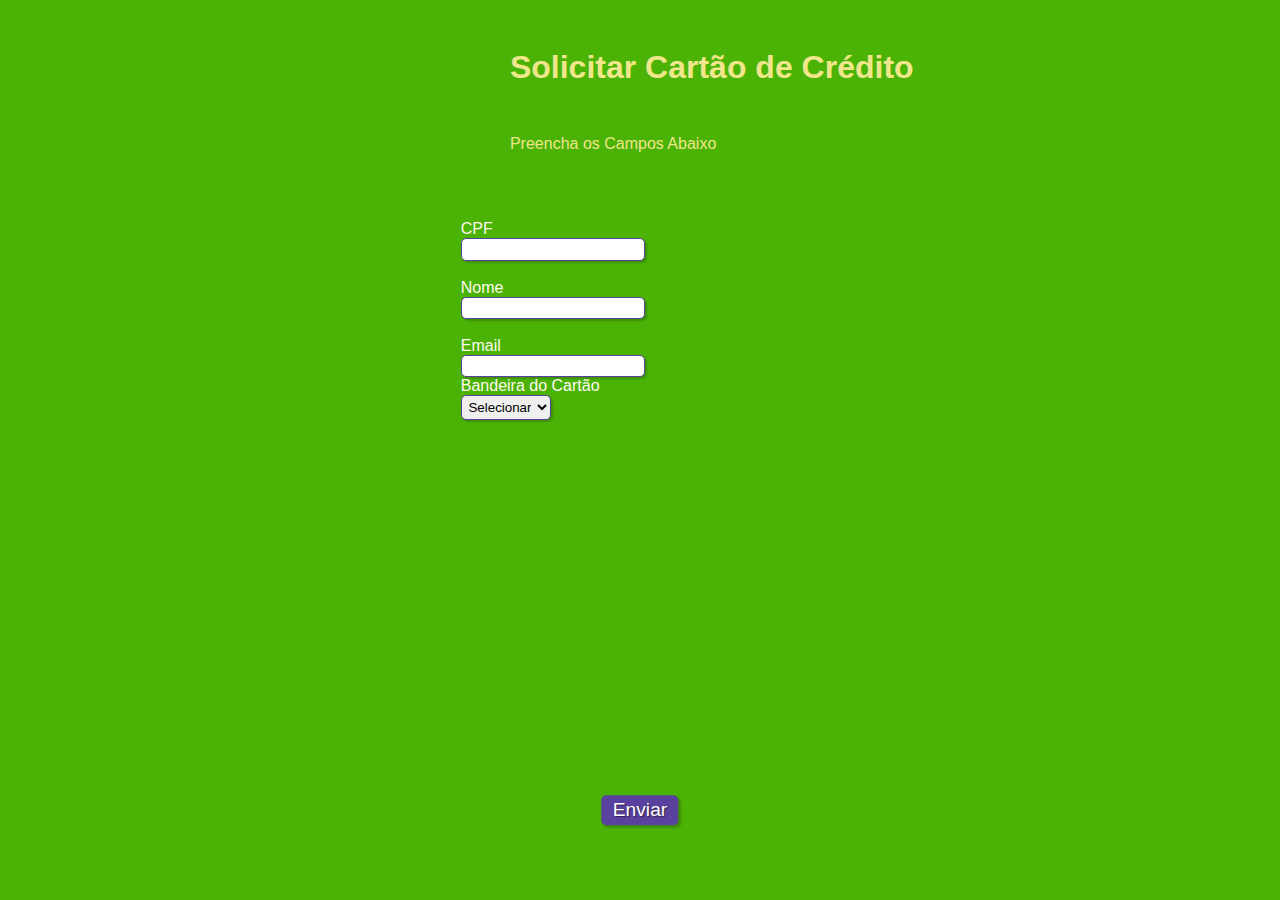
<file: index.html>
<!DOCTYPE html>
<html lang="en">
<head>
  <meta charset="UTF-8">
  <meta http-equiv="X-UA-Compatible" content="IE=edge">
  <meta name="viewport" content="width=device-width, initial-scale=1.0">
  <link rel="stylesheet" href="cartao.css" media=""> 
  <title>Projetos</title>
</head>
<body>
  <div class="campo">
    <h1 id="titulo">Solicitar Cartão de Crédito</h1>
    <P id="subtitulo">Preencha os Campos Abaixo</P>
    <br>
  </div>
<form action="">
<fieldset class="grupo">
  <div class="campo">
    <label for="cpf">CPF</label>
    <input type="number" name="cpf" id="cpf" required>
    <br>
    <label for="nome">Nome</label>
    <input type="text" name="nome" id="nome" required>
    <br>
 
  </div>
</fieldset>
<div class="campo">
  <label for="email">Email</label>
  <input type="email" name="email" id="email">
</div>
<div class="campo">
  <label for="Bandeira">Bandeira do Cartão</label>
  <select id="Bandeira"required>
    <option selected disabled value="">Selecionar</option>
    <option value="">Master</option>
    <option value="">Visa</option>
  </select>
</div>
  <button class="botao" type="submit">Enviar</button>
</form>  
</body>
</html>
</file>
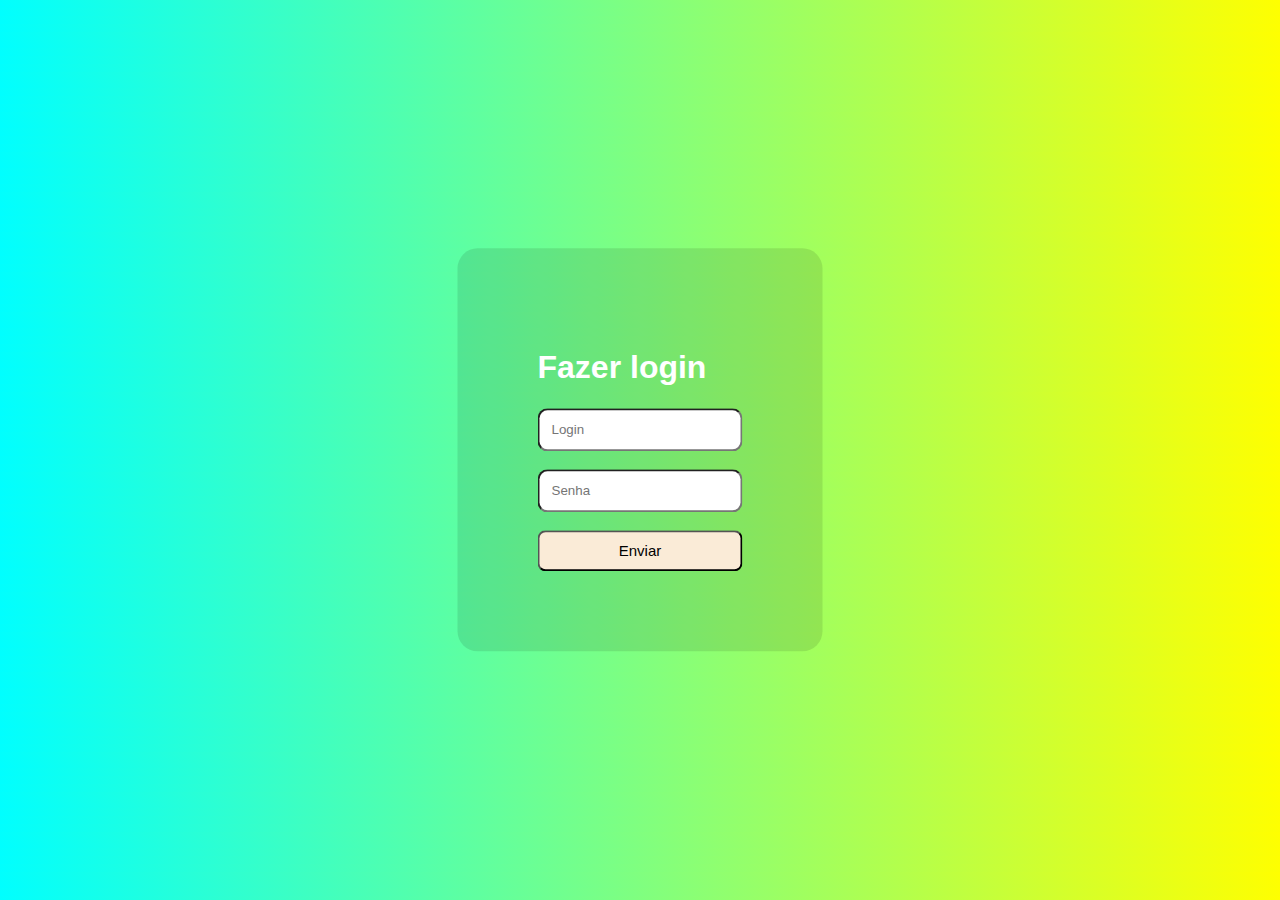
<file: Login/index.html>
<!DOCTYPE html>
<html lang="en">
<head>
    <meta charset="UTF-8">
    <meta http-equiv="X-UA-Compatible" content="IE=edge">
    <meta name="viewport" content="width=device-width, initial-scale=1.0">
    <link rel="stylesheet" href="style.css" media="screen"> 
    <title>Tela de Login</title>
</head>
<body>
    <div>
        <h1>Fazer login</h1>
        <input type="email" name="email" id="email" placeholder="Login"required maxlength="25">
        <br>
        <br>
        <input type="password" placeholder="Senha" id="Senha "required maxlength="25">
        <br>
        <br>
        <form action="">
            <button class="botao" type="submit">Enviar</button>
        </form>
    </div>
</body>
</html>
</file>
<file: cartao.css>
*{
    margin: 0;
    padding: 0;
}
#titulo{
    font-family: sans-serif;
    color: khaki;
    margin: 6%;
}
#subtitulo{
    font-family: sans-serif;
    color: khaki;
    margin: 6%;

}
fieldset{
    border: 0;
}
body{
    background-color: rgb(75, 179, 6);
    font-family: sans-serif;
    font-size: 1em;
    color: lightslategray;
    margin-left: 36%;
    margin-top: 2%;
    justify-content: center;
}
input, select, textarea, button{
    border-radius: 5px;
}
.campo {
    margin-bottom: 0.2;
    color: floralwhite;
    display: block;
}
fieldset.grupo .campo {
    float:  left;
    margin-right: 1em;
}

/* Elementos de classe "campo" das tags <input> com atributo text e email, da tag <select> e da tag <textarea>*/
.campo input[type="text"], .campo input[type="email"],.campo input[type="number"], .campo select, .campo textarea {
    padding: 0.2em;
    border: 1px solid #59429d;
    box-shadow: 2px 2px 2px rgba(0,0,0,0.2);
    display: block;
}

/* Elementos de classe "campo" de tag <select> e <option>*/
.campo select option {
    padding-right: 1em;
}

/* Elemento de classe "campo" com tag <input>, <select> e <textarea> tocas com estado da pseudoclasse "focus"*/
.campo input:focus, .campo select:focus, .campo textarea:focus {
    background: #E0E0F8;
}

/* Elemento de classe "botao" */
.botao {
    font-size: 1.2em;
    background: #59429d;
    border: 0;
    margin-bottom: 1em;
    color: #ffffff;
    padding: 0.2em 0.6em;
    box-shadow: 2px 2px 2px rgba(0,0,0,0.2);
    text-shadow: 1px 1px 1px rgba(0,0,0,0.5);
    position: absolute;
    top: 90%;
    left: 50%;
    margin-right: -50%;
    transform: translate(-50%, -50%)
}

/* Elemento de classe "botao" com o estado da pseudoclasse "hover" */
.botao:hover {
    background: #CCBBFF;
    box-shadow: inset 2px 2px 2px rgba(0,0,0,0.2);
    text-shadow: none;
}

/* Elementos de classe botão e de tag <select> */
.botao, select{
    cursor: pointer;
</file>
<file: Login/style.css>
body{
    font-family: Arial, Helvetica, sans-serif;
    background-image: linear-gradient(45deg, cyan, yellow);
}
div{
    background-color: rgba(0, 0, 0, 0.1);
    position: absolute;
    top: 50%;
    left: 50%;
    transform: translate(-50%,-50%);
    padding: 80px;
    border-radius: 20px;
    color: white;
}
h1{
    color: white;
    
}
input{
    padding: 12px;
    border-radius: 10px;
    
}
button{
    border-radius: 8px;
    padding: 5%;
    width: 100%;
    background-color: antiquewhite;
    font-size: 15px;
}
button:hover{
    background-color: rgb(182, 205, 206);
    cursor: pointer;
}
input:invalid textarea:invalid{
    border-color: rebeccapurple;
}
</file>
